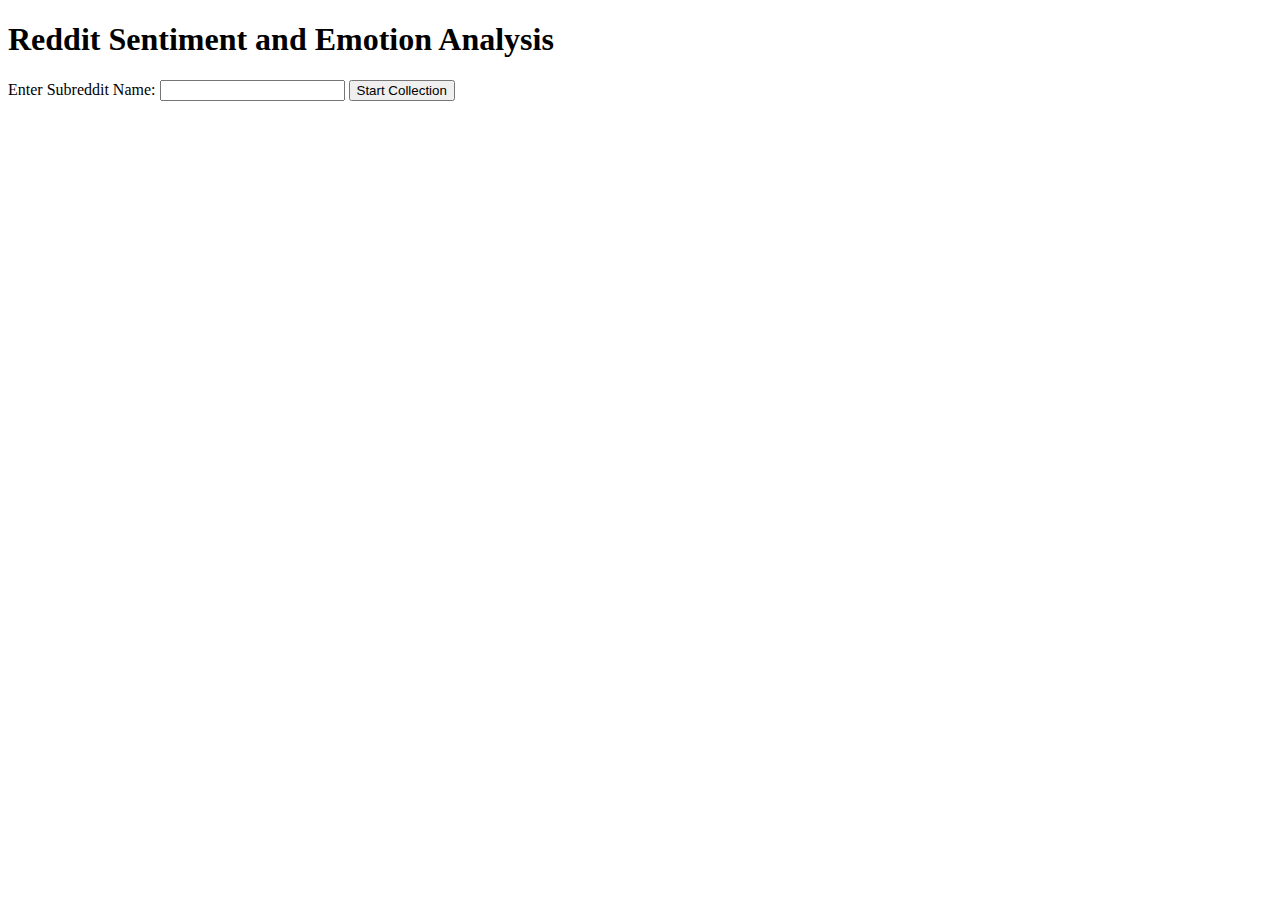
<file: templates/index.html>
<!DOCTYPE html>
<html lang="en">
<head>
    <meta charset="UTF-8">
    <meta name="viewport" content="width=device-width, initial-scale=1.0">
    <title>Reddit Sentiment Analysis</title>
</head>
<body>
    <h1>Reddit Sentiment and Emotion Analysis</h1>
    <form action="/collect_data" method="POST">
        <label for="subreddit_name">Enter Subreddit Name:</label>
        <input type="text" id="subreddit_name" name="subreddit_name" required>
        <button type="submit">Start Collection</button>
    </form>
</body>
</html>
</file>
